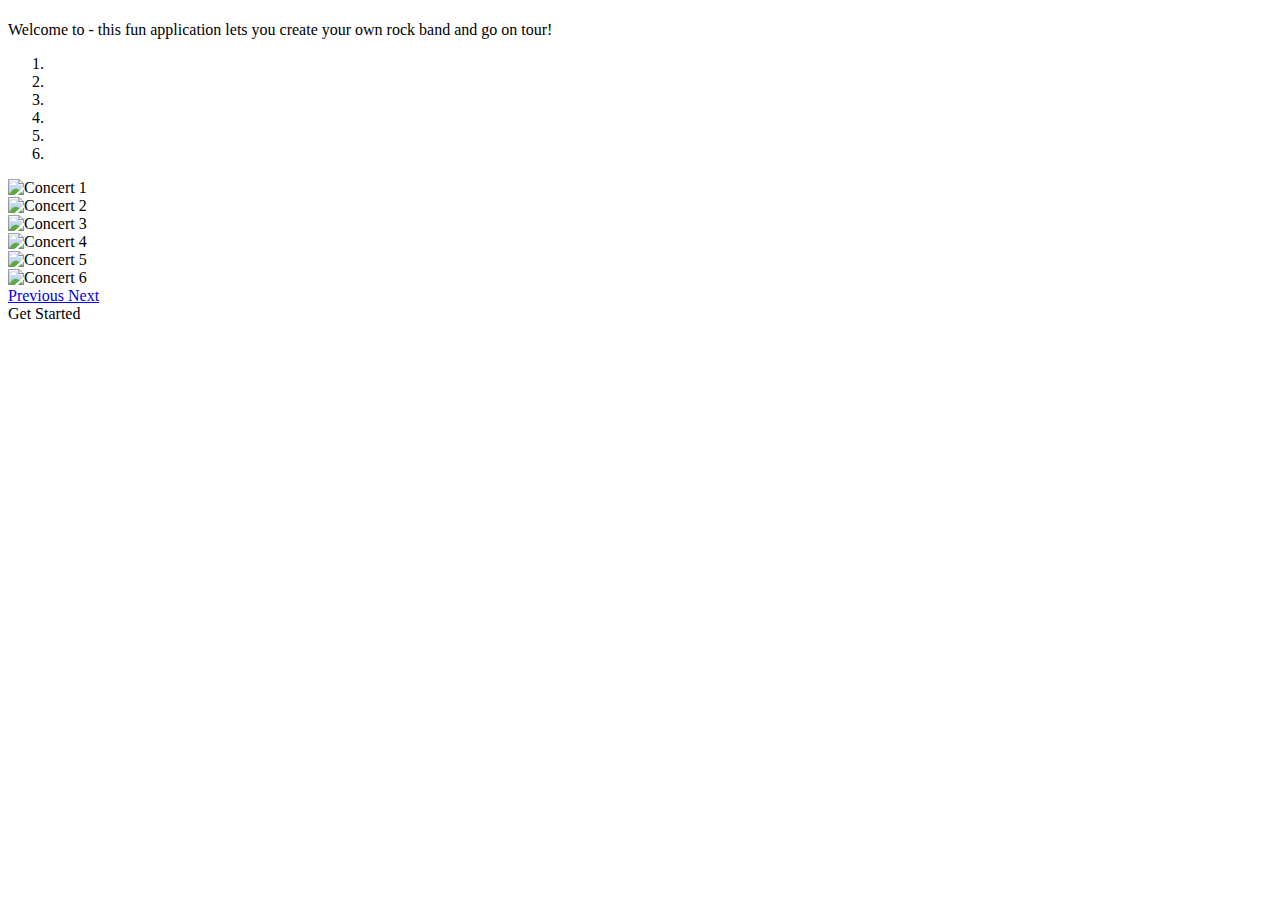
<file: backend/src/main/resources/templates/index.html>
<!DOCTYPE html>
<html lang="en">
<div th:replace="fragments/head :: head(appInfo=${appInfo})"></div>
<body>
    <main role="main" class="container">
        <div class="jumbotron text-white bg-dark">
            <h1 th:text="${appInfo.title}"></h1>
            <p class="lead">Welcome to <span th:text="${appInfo.title}"></span> - this fun application lets you create your own rock band and go on tour!</p>
        </div>

        <div class="d-flex justify-content-around">
			<div id="carouselExampleIndicators" class="carousel slide" data-ride="carousel">
				<ol class="carousel-indicators">
					<li data-target="#carouselExampleIndicators" data-slide-to="0" class="active"></li>
					<li data-target="#carouselExampleIndicators" data-slide-to="1"></li>
	                <li data-target="#carouselExampleIndicators" data-slide-to="2"></li>
	                <li data-target="#carouselExampleIndicators" data-slide-to="3"></li>
	                <li data-target="#carouselExampleIndicators" data-slide-to="4"></li>
	                <li data-target="#carouselExampleIndicators" data-slide-to="5"></li>
				</ol>
				<div class="carousel-inner">
	    			<div class="carousel-item active">
		          		<img class="d-block w-800" th:src="@{/images/concert-1.png}" alt="Concert 1">
	    			</div>
	                <div class="carousel-item">
	                    <img class="d-block w-800" th:src="@{/images/concert-2.png}" alt="Concert 2">
	                </div>
	                <div class="carousel-item">
	                    <img class="d-block w-800" th:src="@{/images/concert-3.png}" alt="Concert 3">
	                </div>
	                <div class="carousel-item">
	                    <img class="d-block w-800" th:src="@{/images/concert-4.png}" alt="Concert 4">
	                </div>
	                <div class="carousel-item">
	                    <img class="d-block w-800" th:src="@{/images/concert-5.png}" alt="Concert 5">
	                </div>
	                <div class="carousel-item">
	                    <img class="d-block w-800" th:src="@{/images/concert-6.png}" alt="Concert 6">
	                </div>
				</div>
				<a class="carousel-control-prev" href="#carouselExampleIndicators" role="button" data-slide="prev">
					<span class="carousel-control-prev-icon" aria-hidden="true"></span>
					<span class="sr-only">Previous</span>
				</a>
				<a class="carousel-control-next" href="#carouselExampleIndicators" role="button" data-slide="next">
					<span class="carousel-control-next-icon" aria-hidden="true"></span>
					<span class="sr-only">Next</span>
				</a>
			</div>
		</div>

        <div class="d-flex justify-content-center mt-4">
            <a th:href="@{/choose-members}" class="btn btn-primary">Get Started</a>
        </div>

    </main>
<script>
$('.carousel').carousel({
    interval: 1000
});
</script>
    <div th:replace="fragments/footer :: footer(appInfo=${appInfo})"></div>
</body>
</html>
</file>
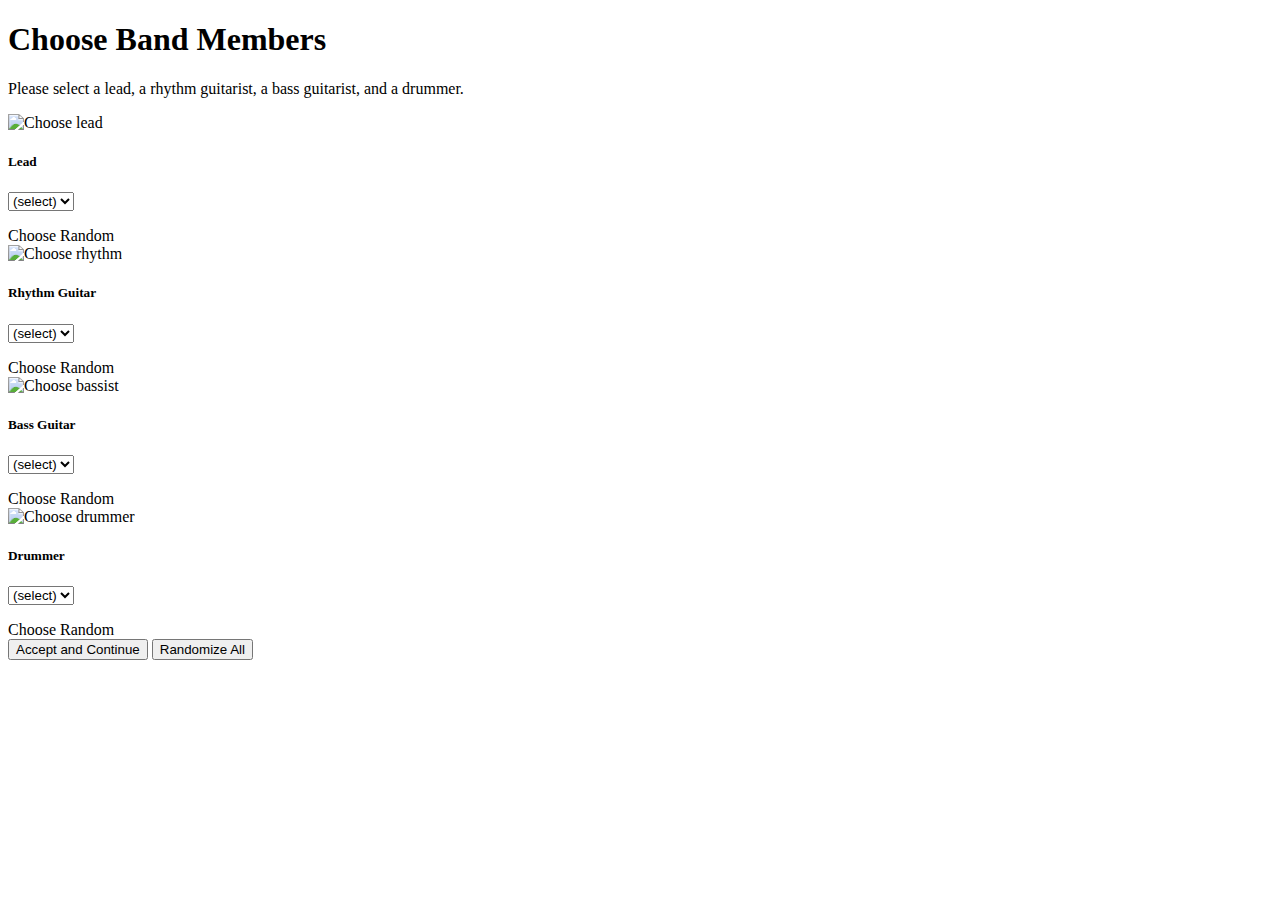
<file: backend/src/main/resources/templates/chooseMembers.html>
<!DOCTYPE html>
<html lang="en">
<div th:replace="fragments/head :: head(appInfo=${appInfo})"></div>
<body>
    <main role="main" class="container">
        <div class="jumbotron text-white bg-dark">
            <h1>Choose Band Members</h1>
            <p class="lead">Please select a lead, a rhythm guitarist, a bass guitarist, and a drummer.</p>
        </div>

        <form action="#" th:action="@{/choose-members}" th:object="${newBand}" method="post">
	        <div class="d-flex justify-content-around">
	
	            <div class="card text-center bg-light" style="width: 250px;">
	                <img class="card-img-top" th:src="@{/images/choose-lead.png}" alt="Choose lead">
	                <div class="card-body">
	                    <h5 class="card-title">Lead</h5>
	                    <p class="card-text">
                            <select class="form-control" id="selLead" th:field="*{lead}" required>
		                        <option value="">(select)</option>
		                        <option th:each="l : ${leads}" th:value="${l.id}" th:text="${l.displayValue}"></option>
		                    </select>
	                    </p>
	                    <a th:onclick="selectRandom('selLead')" class="btn">Choose Random</a>
	                </div>
	            </div>
	    
	            <div class="card text-center bg-light" style="width: 250px;">
	                <img class="card-img-top" th:src="@{/images/choose-rhythm.png}" alt="Choose rhythm">
	                <div class="card-body">
	                    <h5 class="card-title">Rhythm Guitar</h5>
	                    <p class="card-text">
                            <select class="form-control" id="selRhythm" th:field="*{rhythm}" required>
		                        <option value="">(select)</option>
		                        <option th:each="r : ${rhythms}" th:value="${r.id}" th:text="${r.displayValue}"></option>
		                    </select>
	                    </p>
                        <a th:onclick="selectRandom('selRhythm')" class="btn">Choose Random</a>
	                </div>
	            </div>
	            
	            <div class="card text-center bg-light" style="width: 250px;">
	                <img class="card-img-top" th:src="@{/images/choose-bassist.png}" alt="Choose bassist">
	                <div class="card-body">
	                    <h5 class="card-title">Bass Guitar</h5>
	                    <p class="card-text">
                            <select class="form-control" id="selBassist" th:field="*{bassist}" required>
		                        <option value="">(select)</option>
		                        <option th:each="b : ${bassists}" th:value="${b.id}" th:text="${b.displayValue}"></option>
		                    </select>
	                    </p>
                        <a th:onclick="selectRandom('selBassist')" class="btn">Choose Random</a>
	                </div>
	            </div>
	
	            <div class="card text-center bg-light" style="width: 250px;">
	                <img class="card-img-top" th:src="@{/images/choose-drummer.png}" alt="Choose drummer">
	                <div class="card-body">
	                    <h5 class="card-title">Drummer</h5>
	                    <p class="card-text">
                            <select class="form-control" id="selDrummer" th:field="*{drummer}" required>
		                        <option value="">(select)</option>
		                        <option th:each="d : ${drummers}" th:value="${d.id}" th:text="${d.displayValue}"></option>
		                    </select>
	                    </p>
                        <a th:onclick="selectRandom('selDrummer')" class="btn">Choose Random</a>
	                </div>
	            </div>
	
	        </div><!-- end div.justify-content-between -->
            <div class="d-flex justify-content-center mt-4">
                <button type="submit" class="btn btn-primary">Accept and Continue</button>
                <button type="button" class="btn btn-link" th:onclick="selectRandom('selLead');selectRandom('selRhythm');selectRandom('selBassist');selectRandom('selDrummer');">Randomize All</button>
	        </div>
	    </form>
    </main>
    <div th:replace="fragments/footer :: footer(appInfo=${appInfo})"></div>
</body>
</html>
</file>
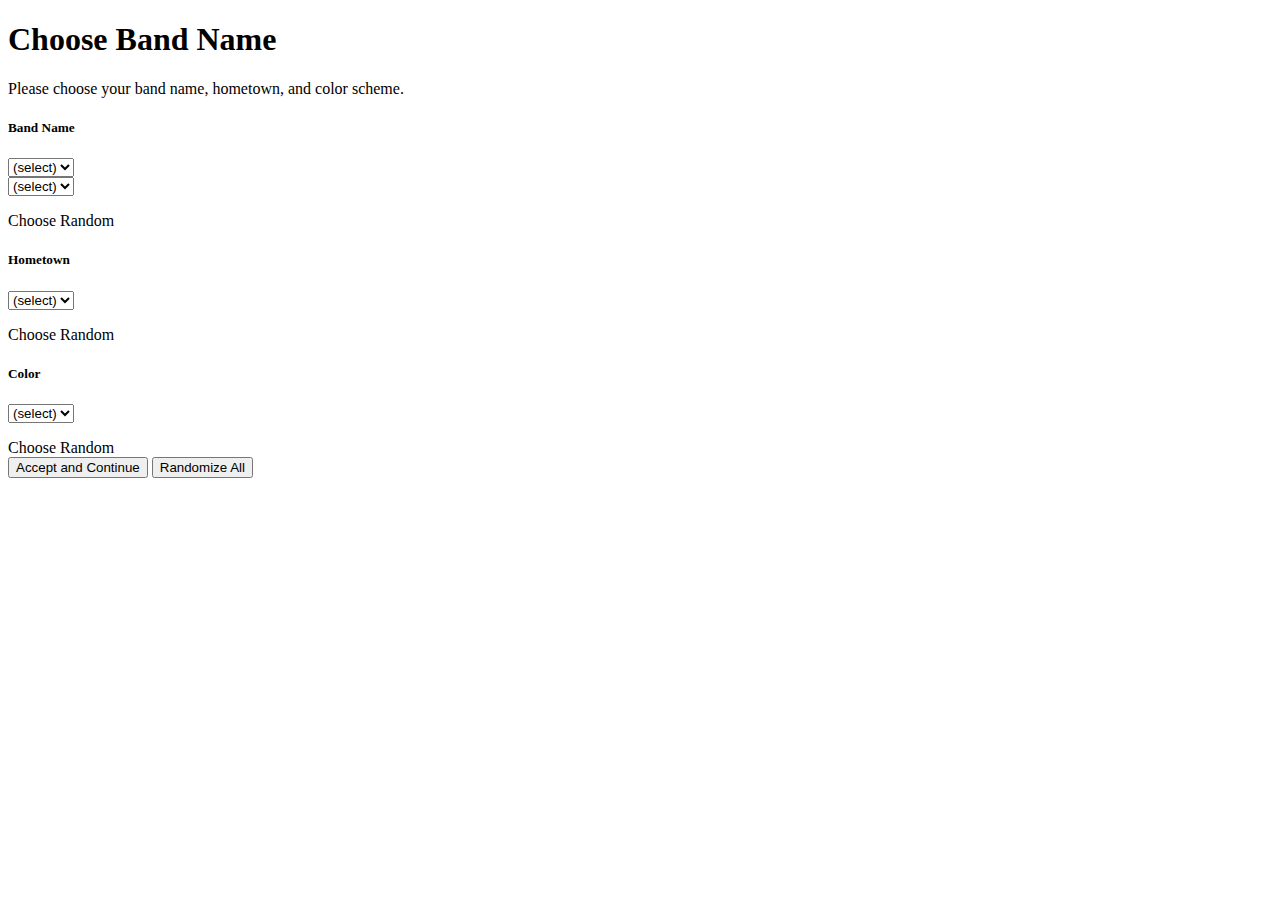
<file: backend/src/main/resources/templates/chooseName.html>
<!DOCTYPE html>
<html lang="en">
<div th:replace="fragments/head :: head(appInfo=${appInfo})"></div>
<body>
    <main role="main" class="container">
        <div class="jumbotron text-white bg-dark">
            <h1>Choose Band Name</h1>
            <p class="lead">Please choose your band name, hometown, and color scheme.</p>
        </div>

        <form action="#" th:action="@{/choose-name}" th:object="${newNameInfo}" method="post">
            <div class="d-flex justify-content-around">
    
                <div class="card text-center bg-light">
                    <div class="card-body">
                        <h5 class="card-title">Band Name</h5>
                        <p class="card-text">
                            <div class="row">
                                <div class="col">
		                            <select class="form-control" id="selAdj" th:field="*{nameAdjective}" required>
		                                <option value="">(select)</option>
		                                <option th:each="a : ${adjectives}" th:value="${a.value}" th:text="${a.value}"></option>
		                            </select>
                                </div>
                                <div class="col">
		                            <select class="form-control" id="selNoun" th:field="*{nameNoun}" required>
		                                <option value="">(select)</option>
		                                <option th:each="n : ${nouns}" th:value="${n.value}" th:text="${n.value}"></option>
		                            </select>
                                </div>
                            </div>
                        </p>
                        <a th:onclick="selectRandom('selAdj');selectRandom('selNoun')" class="btn">Choose Random</a>
                    </div>
                </div>
        
                <div class="card text-center bg-light" style="width: 250px;">
                    <div class="card-body">
                        <h5 class="card-title">Hometown</h5>
                        <p class="card-text">
                            <select class="form-control" id="selCity" th:field="*{hometown}" required>
                                <option value="">(select)</option>
                                <option th:each="c : ${cities}" th:value="${c.id}" th:text="${c.displayValue}"></option>
                            </select>
                        </p>
                        <a th:onclick="selectRandom('selCity')" class="btn">Choose Random</a>
                    </div>
                </div>
                
                <div class="card text-center bg-light" style="width: 250px;">
                    <div class="card-body">
                        <h5 class="card-title">Color</h5>
                        <p class="card-text">
                            <select class="form-control" id="selColor" th:field="*{color}" required>
                                <option value="">(select)</option>
                                <option th:each="c : ${colors}" th:value="${c.value}" th:text="${c.value}"></option>
                            </select>
                        </p>
                        <a th:onclick="selectRandom('selColor')" class="btn">Choose Random</a>
                    </div>
                </div>
    
            </div><!-- end div.justify-content-between -->
            <div class="d-flex justify-content-center mt-4">
                <button type="submit" class="btn btn-primary">Accept and Continue</button>
                <button type="button" class="btn btn-link" th:onclick="selectRandom('selAdj');selectRandom('selNoun');selectRandom('selCity');selectRandom('selColor');">Randomize All</button>
            </div>
        </form>
    </main>
    <div th:replace="fragments/footer :: footer(appInfo=${appInfo})"></div>
</body>
</html>
</file>
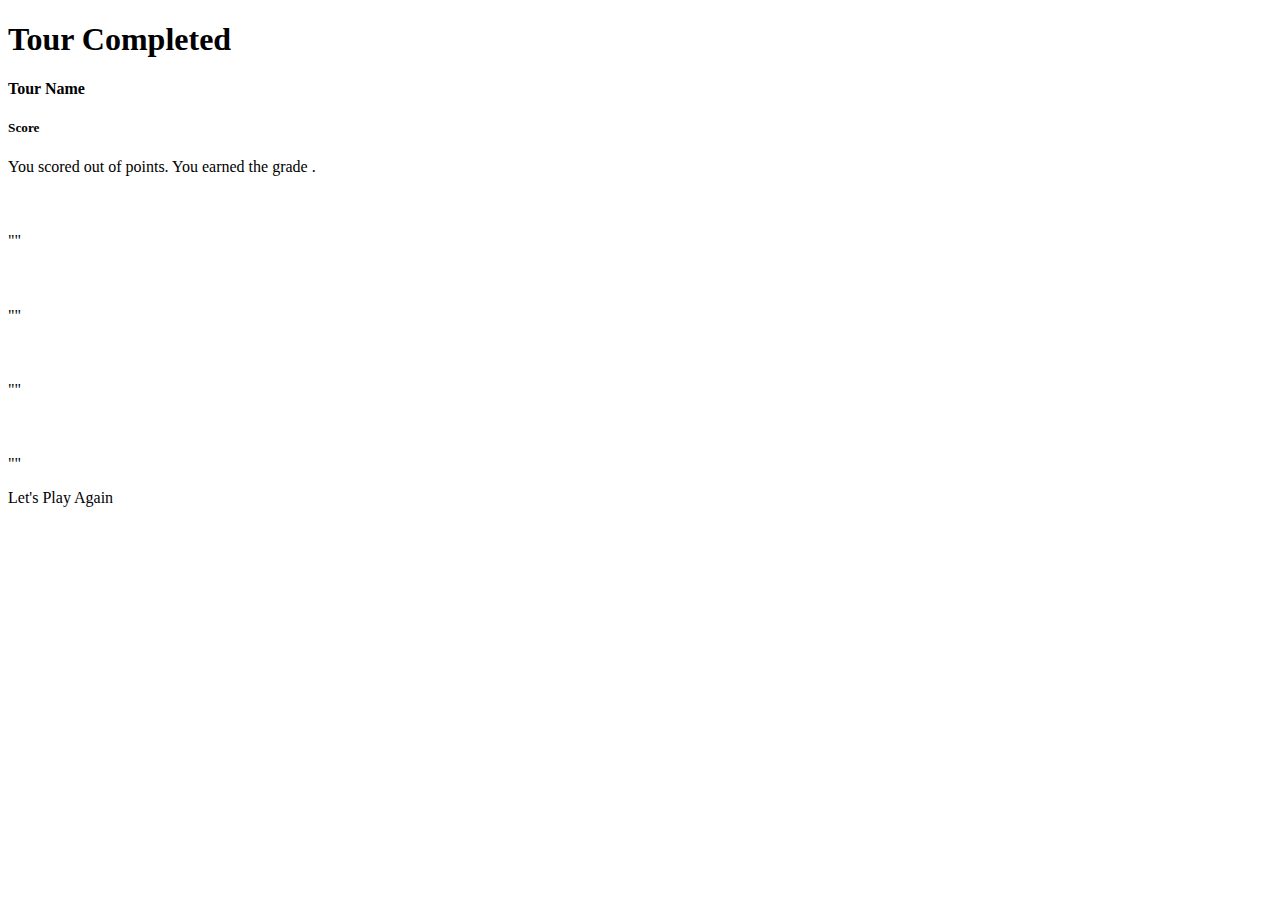
<file: backend/src/main/resources/templates/completion.html>
<!DOCTYPE html>
<html lang="en">
<div th:replace="fragments/head :: head(appInfo=${appInfo})"></div>
<body>
    <main role="main" class="container">
        <div class="jumbotron text-white bg-dark">
            <h1>Tour Completed</h1>
            <p class="lead" th:text="${'Game over! ' + currentBand.name + ' has completed the tour.  Your results are listed below.'}"></p>
        </div>

        <div class="d-flex flex-row justify-content-between align-items-start mt-2">
            <div class="d-flex flex-column w-100">
                <div class="d-flex">
                    <h4 th:text="${currentTour.name}">Tour Name</h4>
                </div>
                <div class="card bg-light mt-2 mb-3">
                    <div class="card-body">
                        <h5 class="card-title">Score</h5>
                        <p class="card-text">
                            You scored <b><span th:text="${score.currentScore}"></span></b> out of <b><span th:text="${score.overallMaxScore}"></span></b> points.
                            You earned the grade <b><span th:text="${score.grade.displayName}"></span></b>.
                        </p>
                    </div>
                </div>
                <div class="d-flex flex-row justify-content-center mb-2">
	                <div class="card text-center bg-light" style="min-width:210px;max-width:210px;">
	                    <img class="card-img-top" th:src="@{${'/images/L/' + currentBand.lead.imageName}}" th:alt="${currentBand.lead.displayValue}" th:title="${currentBand.lead.displayValue}">
	                    <div class="card-body">
	                        <h5 class="card-title"><span th:text="${currentBand.lead.displayValue}"></span></h5>
                            <p class="very-muted-text" th:text="${currentBand.lead.band}"></p>
	                        <p class="card-text">"<span th:text="${score.leadReaction}"></span>"</p>
	                    </div>
	                </div>
                    <div class="card text-center bg-light ml-2" style="min-width:210px;max-width:210px;">
                        <img class="card-img-top" th:src="@{${'/images/R/' + currentBand.rhythm.imageName}}" th:alt="${currentBand.rhythm.displayValue}" th:title="${currentBand.rhythm.displayValue}">
                        <div class="card-body">
                            <h5 class="card-title"><span th:text="${currentBand.rhythm.displayValue}"></span></h5>
                            <p class="very-muted-text" th:text="${currentBand.rhythm.band}"></p>
                            <p class="card-text">"<span th:text="${score.rhythmReaction}"></span>"</p>
                        </div>
                    </div>
                    <div class="card text-center bg-light ml-2" style="min-width:210px;max-width:210px;">
                        <img class="card-img-top" th:src="@{${'/images/B/' + currentBand.bassist.imageName}}" th:alt="${currentBand.lead.displayValue}" th:title="${currentBand.bassist.displayValue}">
                        <div class="card-body">
                            <h5 class="card-title"><span th:text="${currentBand.bassist.displayValue}"></span></h5>
                            <p class="very-muted-text" th:text="${currentBand.bassist.band}"></p>
                            <p class="card-text">"<span th:text="${score.bassistReaction}"></span>"</p>
                        </div>
                    </div>
                    <div class="card text-center bg-light ml-2" style="min-width:210px;max-width:210px;">
                        <img class="card-img-top" th:src="@{${'/images/D/' + currentBand.drummer.imageName}}" th:alt="${currentBand.drummer.displayValue}" th:title="${currentBand.drummer.displayValue}">
                        <div class="card-body">
                            <h5 class="card-title"><span th:text="${currentBand.drummer.displayValue}"></span></h5>
                            <p class="very-muted-text" th:text="${currentBand.drummer.band}"></p>
                            <p class="card-text">"<span th:text="${score.drummerReaction}"></span>"</p>
                        </div>
                    </div>
                </div>

		        <div class="d-flex justify-content-center mt-4">
		            <a th:href="@{/}" class="btn btn-primary">Let's Play Again</a>
		        </div>

            </div>
        </div>
    </main>
    <div th:replace="fragments/footer :: footer(appInfo=${appInfo})"></div>
</body>
</html>
</file>
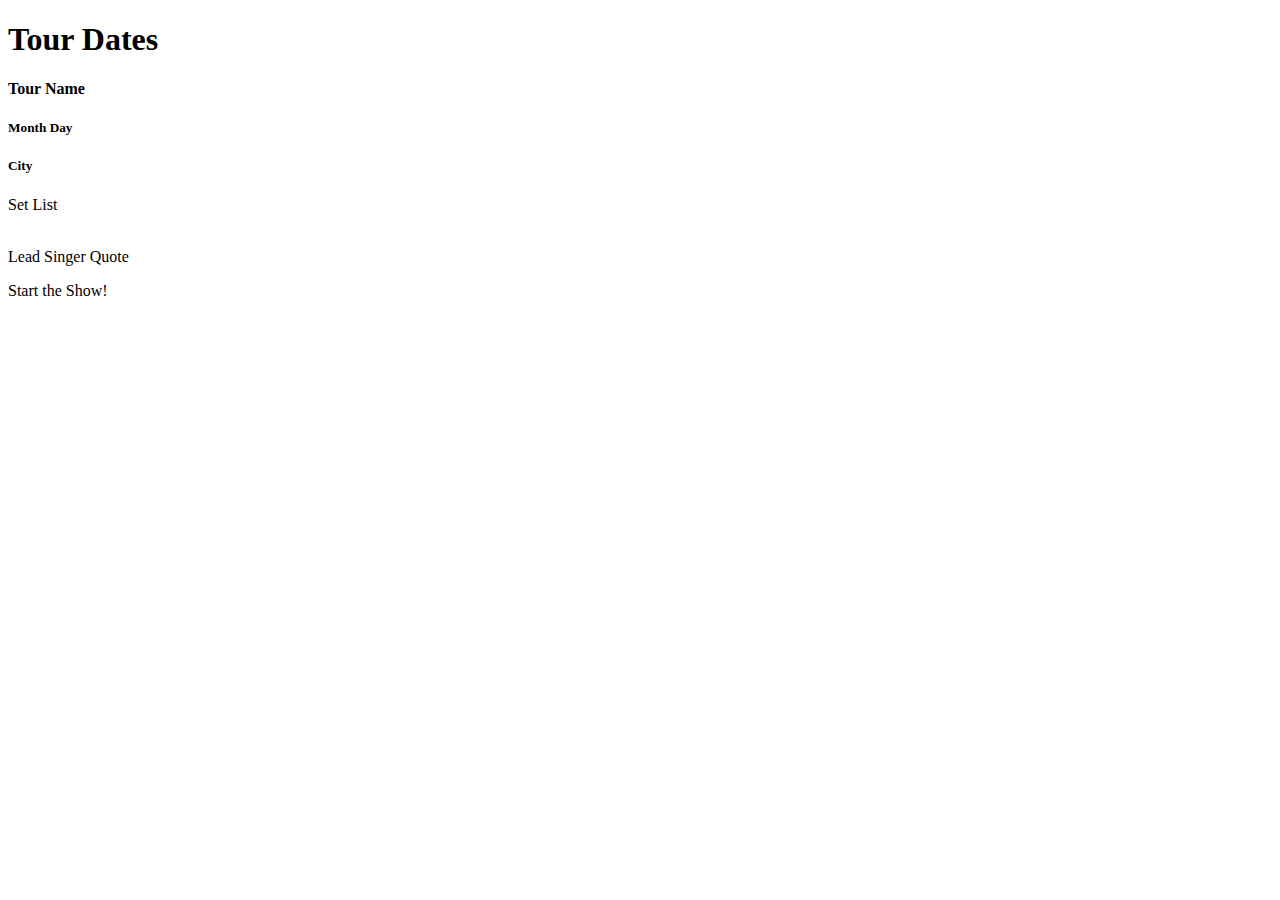
<file: backend/src/main/resources/templates/tour.html>
<!DOCTYPE html>
<html lang="en">
<div th:replace="fragments/head :: head(appInfo=${appInfo})"></div>
<body>
    <main role="main" class="container">
        <div class="jumbotron text-white bg-dark">
            <h1>Tour Dates</h1>
            <p class="lead" th:text="${'Your band ' + currentBand.name + ' is on tour this year! Check out your tour dates below.'}"></p>
        </div>

        <div class="d-flex flex-row justify-content-between align-items-start mt-2">
	        <div class="d-flex flex-column w-100">
		        <div class="d-flex">
		            <h4 th:text="${currentTour.name}">Tour Name</h4>
		        </div>
	            <div class="card bg-light mt-2" th:each="show : ${currentTour.shows}">
	                <div class="card-body">
	                    <div class="d-flex flex-row align-items-center">
		                    <h5 class="card-title">
		                        <span class="p-date">
		                            <span class="p-month" th:text="${show.monthDisplay}">Month</span>
		                            <span class="p-day" th:text="${show.dayDisplay}">Day</span>
		                        </span>
		                    </h5>
		                    <h5 class="card-title" th:text="${show.city.displayValue}">City</h5>
	                    </div>
	                    <div class="d-flex flex-row justify-content-end align-items-center">
                            <div class="d-flex text-nowrap">Set List</div>
	                        <div class="d-flex flex-row flex-wrap align-items-center">
	                            <div class="d-flex justify-content-center align-items-center ml-2 mb-2 tourShowQuestion" th:each="question : ${show.showQuestions}" th:style="${'background-color: ' + question.answerColor}">
	                                <span th:text="${question.score + ' pts'}"></span>
	                            </div>
	                        </div>
	                    </div>
	                </div>
	            </div>
	        </div>
            <div class="d-flex flex-column" style="min-width: 210px;">
	            <div class="card text-center bg-light ml-2">
	                <img class="card-img-top border" th:src="@{${'/images/L/' + currentBand.lead.imageName}}" th:alt="${currentBand.lead.displayValue}">
	                <div class="card-body">
	                    <p class="card-text" th:text="${currentBand.lead.displayValue + ' says Rock On!'}">Lead Singer Quote</p>
	                    <a th:href="@{/goto-show}" class="btn btn-primary">Start the Show!</a>
	                </div>
	            </div>
            </div>
        </div>
        <div class="d-flex justify-content-center mt-2">
        </div>




    </main>
    <div th:replace="fragments/footer :: footer(appInfo=${appInfo})"></div>
</body>
</html>
</file>
